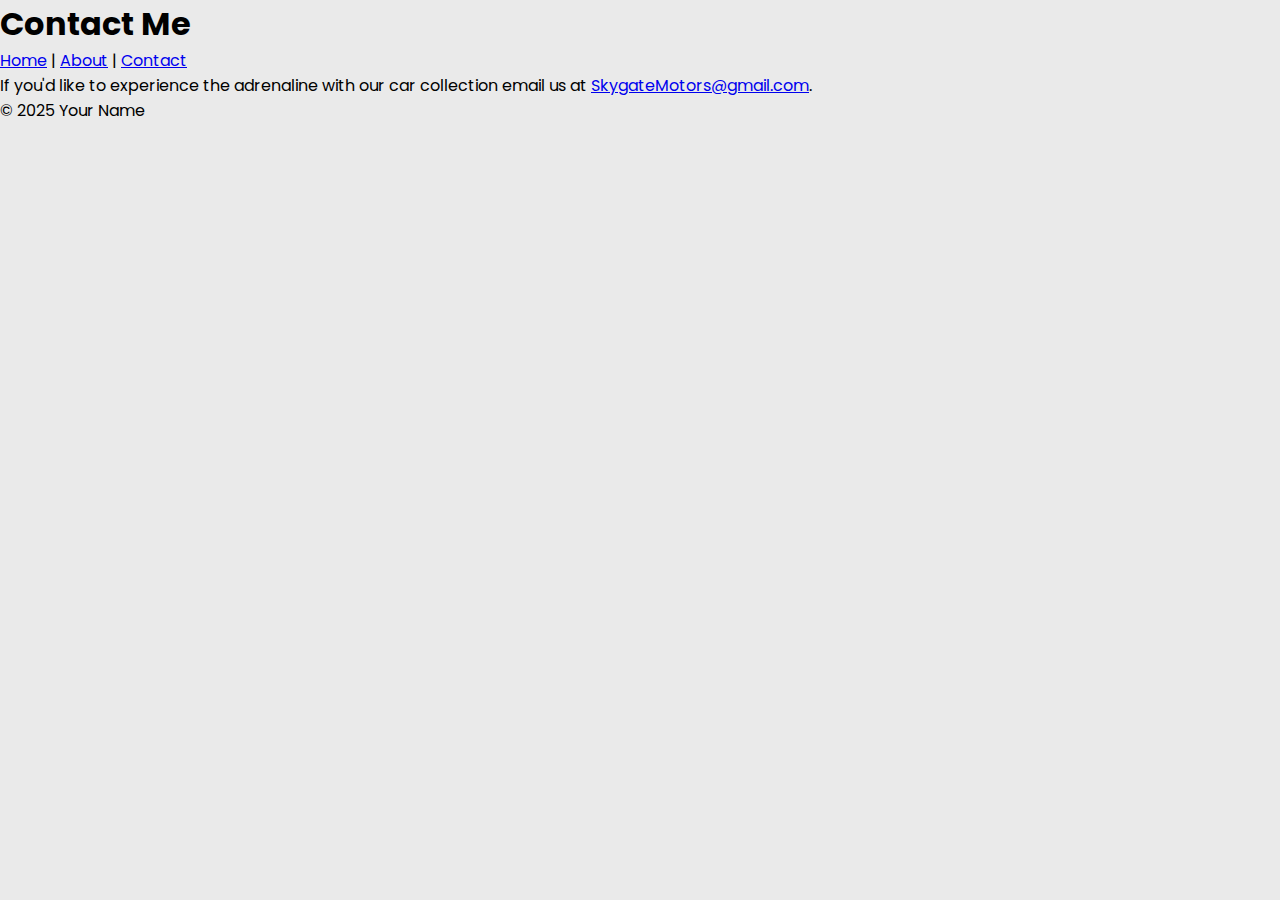
<file: contact.html>
<!DOCTYPE html>

<html lang="en">

<link rel="stylesheet" href="styles.css">  

<head>

<meta charset="UTF-8">

<meta name="viewport" content="width=device-width, initial-scale=1.0">

<title>Contact Me</title>

<link rel="stylesheet" href="styles.css">  

</head>

<body>

<header>

<h1>Contact Me</h1>

<nav>

<a href="index.html">Home</a> |

<a href="about.html">About</a> |

<a href="contact.html">Contact</a>

</nav>

</header>


<main>

<p>If you'd like to experience the adrenaline with our car collection email us at <a href="mailto:example@example.com">SkygateMotors@gmail.com</a>.</p>

</main>


<footer>

<p>&copy; 2025 Your Name</p>

</footer>

</body>

</html>
</file>
<file: styles.css>
@import url('https://fonts.googleapis.com/css2?family=Poppins:wght@300;400;500;600;700;800;900&display=swap');

* {
    margin: 0;
    padding: 0;
    box-sizing: border-box;
    font-family: 'Poppins', sans-serif;
}

body {
    background: #eaeaea;
}

.header {
    position: fixed;
    top: 0;
    left: 0;
    width: 100%;
    padding: 30px 8%;
    background: transparent;
    display: flex;
    justify-content: space-between;
    align-items: center;
    z-index: 100;
}

.logo {
    font-size: 25px;
    color: #222;
    text-decoration: none;
    font-weight: 600;
    opacity: 0;
    animation: slideRight 1s ease forwards;
}

.navbar a {
    display: inline-block;
    font-size: 18px;
    color: #222;
    text-decoration: none;
    font-weight: 500;
    margin: 0 20px;
    transition: .3s;
    opacity: 0;
    animation: slideTop .5s ease forwards;
    animation-delay: calc(.2s * var(--i));
}

.navbar a:hover,
.navbar a.active {
    color: #1743e3;
}

.social-media {
    display: flex;
    justify-content: space-between;
    width: 150px;
    height: 40px;
}

.social-media a {
    display: inline-flex;
    justify-content: center;
    align-items: center;
    width: 40px;
    height: 40px;
    background: transparent;
    border: 2px solid transparent;
    text-decoration: none;
    transform: rotate(45deg);
    transition: .5s;
    opacity: 0;
    animation: slideSci .5s ease forwards;
    animation-delay: calc(.2s * var(--i));
}

.social-media a:hover{
    border-color: #eaeaea;
}

.social-media a i {
    font-size: 24px;
    color: #eaeaea;
    transform: rotate(-45deg);
}

.home {
    position: relative;
    width: 100%;
    height: 100vh;
    display: flex;
    justify-content: space-between;
    align-items: center;
    padding: 50px 8% 0;
    overflow: hidden;
}

.home-content {
    max-width: 630px;
}

.home-content h1 {
    font-size: 50px;
    line-height: 1.2;
    opacity: 0;
    animation: slideBottom 1s ease forwards;
    animation-delay: 1s;
}

.home-content h3 {
    font-size: 40px;
    color: #1743e3;
    opacity: 0;
    animation: slideRight 1s ease forwards;
    animation-delay: 1.3s;
}

.home-content p {
    font-size: 16px;
    margin: 15px 0 30px;
    opacity: 0;
    animation: slideLeft 1s ease forwards;
    animation-delay: 1.6s;
}

.btn {
    display: inline-block;
    padding: 10px 28px;
    background: #1743e3;
    border: 2px solid #1743e3;
    border-radius: 6px;
    box-shadow: 0 0 10px rgba(0, 0, 0, .1);
    font-size: 16px;
    color: #eaeaea;
    letter-spacing: 1px;
    text-decoration: none;
    font-weight: 600;
    transition: .5s;
    opacity: 0;
    animation: slideTop 1s ease forwards;
    animation-delay: 2s;
}

.btn:hover {
    background: transparent;
    color: #1743e3;
}

.home-img {
    position: relative;
    right: -7%;
    width: 450px;
    height: 450px;
    transform: rotate(45deg);
}

.home-img .rhombus {
    position: absolute;
    width: 100%;
    height: 100%;
    background: #eaeaea;
    border: 25px solid #1743e3;
    box-shadow: -15px 15px 15px rgba(0, 0, 0, .2);
    opacity: 0;
    animation: zoomOut 1s ease forwards;
    animation-delay: 1.6s;
}

.home-img .rhombus img {
    position: absolute;
    top: 110px;
    left: -250px;
    max-width: 750px;
    transform: rotate(-45deg);
    opacity: 0;
    animation: PROJECT 1s ease forwards;
    animation-delay: 2s;
}

.home .rhombus2 {
    position: absolute;
    top: -25%;
    right: -25%;
    width: 700px;
    height: 700px;
    background: #1743e3;
    transform: rotate(45deg);
    z-index: -1;
    opacity: 0;
    animation: rhombus2 1s ease forwards;
}

/* KEYFRAMES ANIMATION */
@keyframes slideRight {
    0%{
        transform: translateX(-100px);
        opacity: 0;
    }

    100% {
        transform: translateX(0);
        opacity: 1;
    }
}

@keyframes slideLeft {
    0%{
        transform: translateX(100px);
        opacity: 0;
    }

    100% {
        transform: translateX(0);
        opacity: 1;
    }
}

@keyframes slideTop {
    0%{
        transform: translateY(100px);
        opacity: 0;
    }
    
    100% {
        transform: translateY(0);
        opacity: 1;
    }
}

@keyframes slideBottom {
    0%{
        transform: translateY(-100px);
        opacity: 0;
    }
    
    100% {
        transform: translateY(0);
        opacity: 1;
    }
}

@keyframes slideSci {
    0%{
        transform: translateX(100px) rotate(45deg);
        opacity: 0;
    }

    100% {
        transform: translateX(0) rotate(45deg);
        opacity: 1;
    }
}

@keyframes zoomOut {
    0%{
        transform: scale(1.1);
        opacity: 0;
    }

    100% {
        transform: scale(1);
        opacity: 1;
    }
}

@keyframes PROJECT {
    0%{
        transform: translate(300px, -300px) scale(0) rotate(-45deg);
        opacity: 0;
    }

    100% {
        transform: translate(0, 0) scale(1) rotate(-45deg);
        opacity: 1;
    }
}

@keyframes rhombus2 {
    0%{
        right: -40%;
        opacity: 0;
    }

    100% {
        right: -25%;
        opacity: 1;
    }
}
</file>
